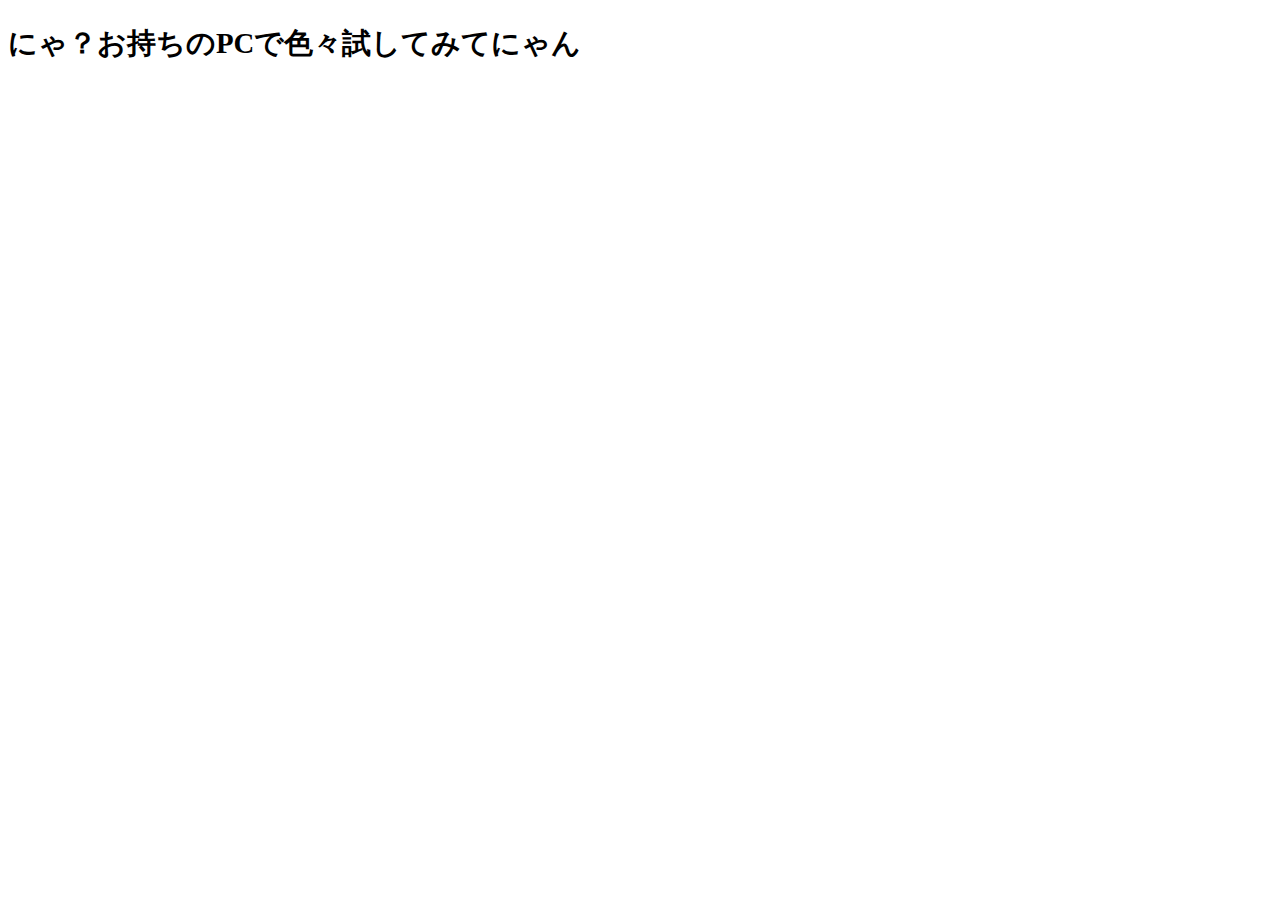
<file: index.html>
<!DOCTYPE html>

<html lang='ja'>
<head>
  <meta charset="utf-8">
  <link href="https://use.fontawesome.com/releases/v5.0.8/css/all.css" rel="stylesheet">
  <link rel="stylesheet" type="text/css" href="./css/meow_page.css">
  <meta name="viewport" content="width=device-width, initial-scale=1.0">
  <title>Cat Meow Miaow / 猫ちゃんどこだ</title>

  <meta property="og:title" content="Cat Meow Miaow / 猫ちゃんどこだ" />
  <meta property="og:description" content="ページに隠れた猫を探せ" />
  <meta property="og:url" content="https://ryota1116.github.io/cat_meow_miaow/" />
  <meta property="og:image" content="https://ryota1116.github.io/cat_meow_miaow/image/tweet_ogp.jpg" />

  <meta name="twitter:card" content="summary_large_image" />
  <meta name="twitter:site" content="@ryota_chocolat" />
  <meta name="twitter:title" content="Cat Meow Miaow / 猫ちゃんどこだ" />
  <meta name="twitter:description" content="ページに隠れた猫を探せ" />
  <meta property="twitter:url" content="https://ryota1116.github.io/cat_meow_miaow/" />
  <meta name="twitter:image" content="https://ryota1116.github.io/cat_meow_miaow/image/tweet_ogp.jpg" />
</head>
<body>

  <div id="app">
    <!-- ポップアップ表示 -->
    <div id="modal_window" style="display: none;">
      <div id="layer"></div>
      <!-- ポップアップ -->
      <div id="popup">
        猫を見つけるまでのミス数:<span id="number-of-key-up"></span>回
        <br>
        <a id="tweet-share" href='' class="btn-stitch">
          結果をツイートする
        </a>
      </div>
    </div>

    <h2>にゃ？お持ちのPCで色々試してみてにゃん</h2>
    <!-- 猫の画像 -->
    <div id="container">
      <div class="cat-element" id="cat1" style="visibility: hidden;">
        <img src='image/cat1.jpg'>
        <h4>うにゃー</h4>
      </div>
      <div class="cat-element" id="cat2" style="visibility: hidden;">
        <img src='image/cat2.jpg'>
        <h4>みゃお</h4>
      </div>
      <div class="cat-element" id="cat3" style="visibility: hidden;">
        <img src='image/cat3.jpg'>
        <h4>にゃーーー</h4>
      </div>
      <div class="cat-element" id="cat4" style="visibility: hidden;">
        <img src='image/cat4.jpg'>
        <h4>ぎにゃー</h4>
      </div>
    </div>
  </div>

  <script src="./js/cats_meow.js"></script>
  <script src="./js/popup.js"></script>
</body>
</html>
</file>
<file: css/meow_page.css>
#app {
  font-size: 1.5vw;
  max-width: 100%;
}

/* コンテナ */
#container {
  display: grid; /* グリッドレイアウト */
  grid-template-rows: 50% 50%;
  grid-template-columns: 50% 50%;
}

/* メディアサイズ毎のスタイル */
/* 共通＋スマホ */
.cat-element {
  width: 80%; /* 幅は親要素の80% */
  max-width: 500px; /* 幅は最大500pxまでしか広げない */
  margin: 0 auto; /* 左右をauto指定にして左右中央揃えに */
  vertical-align: middle; /* 上下中央に寄せる */
}
.cat-element img {
  width: 50%;
}
/* タブレットと横向きスマホ */
@media (min-width: 481px) {
  .cat-element {
    width: 80%;
    max-width: 500px;
    margin: 0 auto;
    vertical-align: middle;
  }
  .cat-element img {
    width: 50%;
  }
}
/* デスクトップと大型タブレット */
@media (min-width: 769px) {
  .cat-element {
    width: 80%;
    max-width: 500px;
    margin: 0 auto;
    vertical-align: middle;
  }
  .cat-element img {
    width: 50%;
  }
}

/* ポップアップ */
#layer {
  position: fixed;
  left: 0px;
  top: 0px;
  width: 100%;
  height: 100%;
  background-color: black;
  opacity: 0.20;
}
#popup {
  position: fixed;
  left: 50%;
  top: 50%;
  width: 300px;
  height: 200px;
  margin-left: -150px;
  margin-top: -100px;
  background-color: white;
  border-radius: 5px;
  text-align: center;
}

/* ツイートボタン */
.btn-stitch {
  display: inline-block;
  padding: 0.5em 1em;
  margin-top: 1em;
  text-decoration: none;
  background: black;
  color: #FFF;
  border-radius: 4px;
  box-shadow: 0px 0px 0px 5px black;
  border: dashed 1px #FFF;
}

.btn-stitch:hover {
  border: dotted 1px #FFF;
}
</file>
